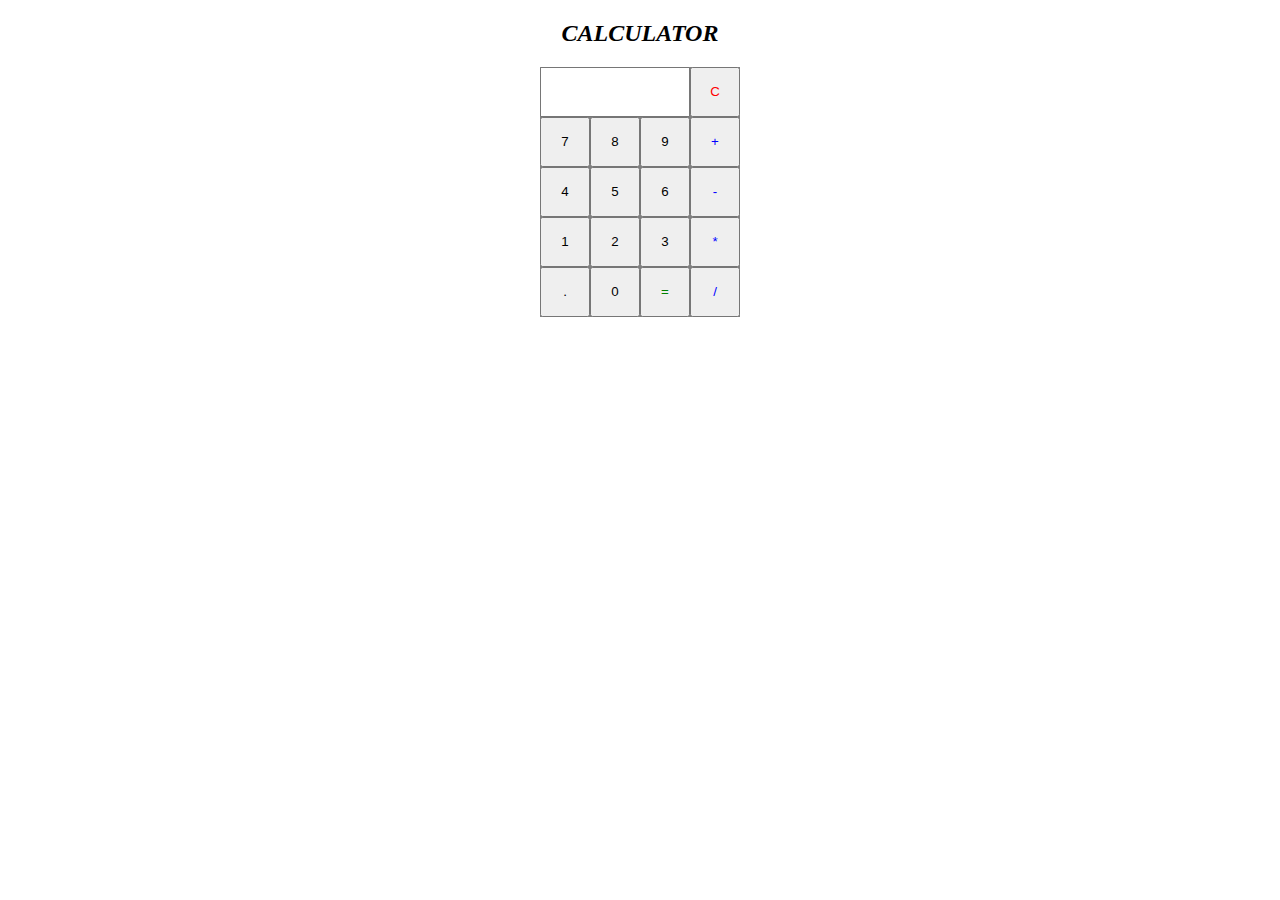
<file: html.html>
<!doctype html>
<html>
<head>
	<script src="javas.js"></script>
	<center><h2>CALCULATOR</h2></center>
        <link rel="stylesheet" href="css.css">

</head>
<body>
<center>
	<div class="main">
		<div><input  id="sol" type="text" ></div>
		<div><input  id="clr" type="button" value="C" onclick="clr()"></div>
		<div><input  id="flt" type="button" value="7"  onClick="d('7')"> </div>
		<div><input id="flt" type="button" value="8" onclick="d('8')"> </div>
		<div><input id="flt" type="button" value="9"  onclick="d('9')"> </div>
		<div><input id="sign" type="button" value="+" onclick="d('+')"> </div>			
		<div> <input id="flt" type="button" value="4" onclick="d('4')"> </div>			
		<div> <input id="flt" type="button" value="5" onclick="d('5')"> </div>			
		<div> <input id="flt" type="button" value="6" onclick="d('6')"> </div>			
		<div> <input id="sign" type="button" value="-" onclick="d('-')"> </div>			
		<div><input id="flt" type="button" value="1" onclick="d('1')"> </div>
		<div><input id="flt" type="button" value="2"  onclick="d('2')"> </div>
		<div> <input id="flt" type="button" value="3" onclick="d('3')"> </div>
		<div><input id="sign" type="button" value="*"  onclick="d('*')"> </div>
		<div><input id="flt" type="button" value="." onclick="d('.')"> </div>
		<div><input id="flt" type="button" value="0"  onclick="d('0')"> </div>
		<div><input id="equal" type="button" value="=" onclick="result()"> </div>
		<div><input id="sign" type="button" value="/"  onclick="d('/')"> </div>
		
	</div>
</center>
</body>











</html>
</file>
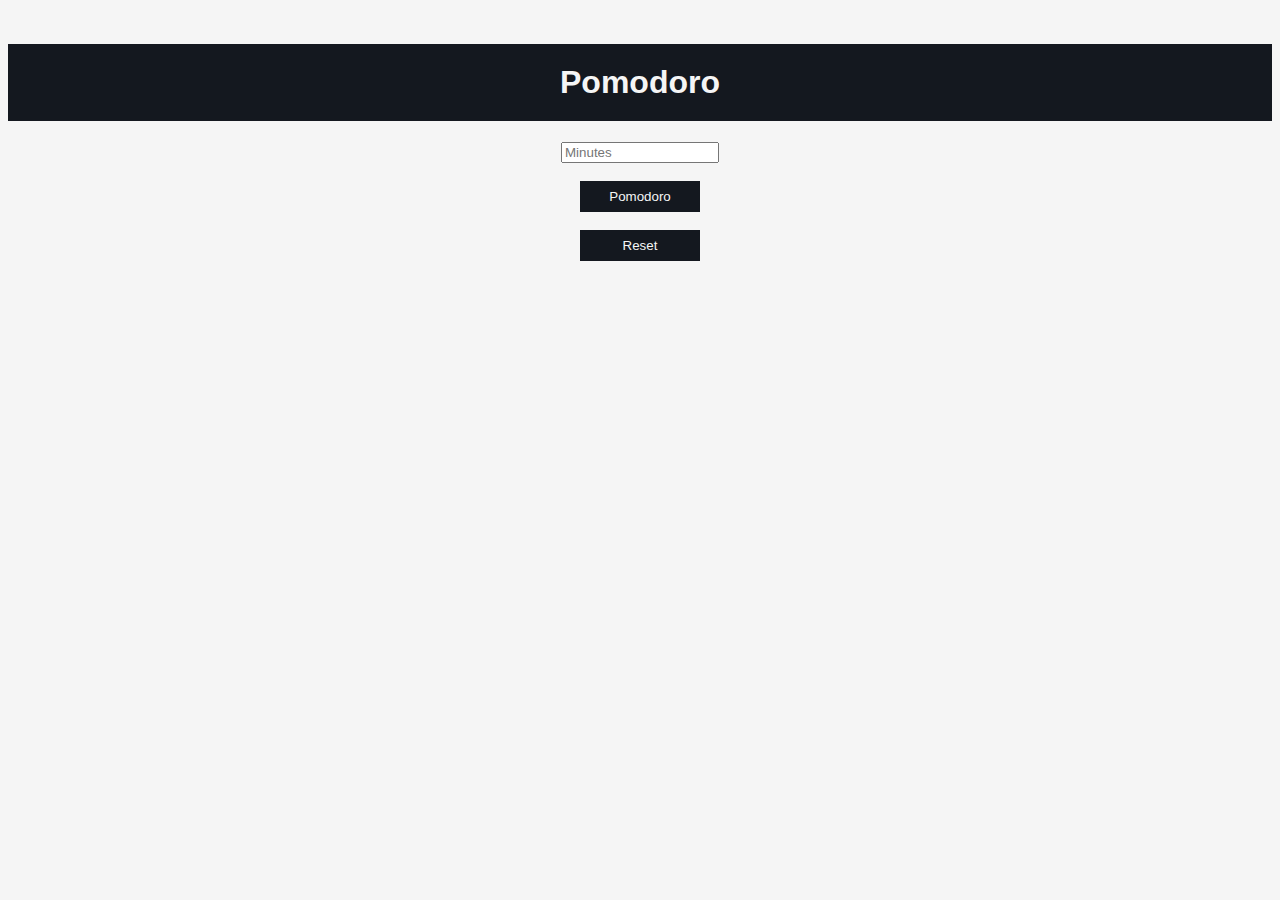
<file: timer.html>
<!doctype html>
<html>
<head>
<meta charset="utf-8">
<title>Timer </title>
<script src="https://code.jquery.com/jquery-2.2.4.min.js"></script>
<link rel="stylesheet" href="todo.css">
</head>

<body style="background-color:whitesmoke;"><br><br>
<h1 id="count2">Pomodoro</h1>
<input type="number" id="numberr" min=1 max=60 name="" placeholder="Minutes"><br><br>
<button class="btn" onclick="pomodoro()">pomodoro</button><br><br>
<button class="btn" id="reset">reset</button>
<script>
var resetbutton = document.getElementById("reset");
var num = document.getElementById("numberr").value;
var countdown = 30;
var timerId = null;
function pomodoro(){
	document.getElementById("numberr").disabled = true;
	var resetbutton = document.getElementById("reset");
	var num = document.getElementById("numberr").value;
	var countdown = num * 60 * 1000;
	var timerId = setInterval(function(){
	  countdown -= 1000;
	  var min = Math.floor(countdown / (60 * 1000));
	  var sec = Math.floor((countdown - (min * 60 * 1000)) / 1000);
	  //resetbutton.addEventListener('click',pomodoro());
	  resetbutton.addEventListener('click',function(){
			clearInterval(timerId);
			console.log(timerId);
			document.getElementById("count2").innerHTML ="Pomodoro";
			document.getElementById("numberr").disabled = false;
		});
	  if (countdown <= 0) {
	     alert("finished");

	     clearInterval(timerId);
	     document.getElementById("numberr").disabled = false;
	  }
	  else {
	     document.getElementById("count2").innerHTML =min + " : " + sec;
	  }

	}, 1000);
}


</script>
</body>
</html>
</file>
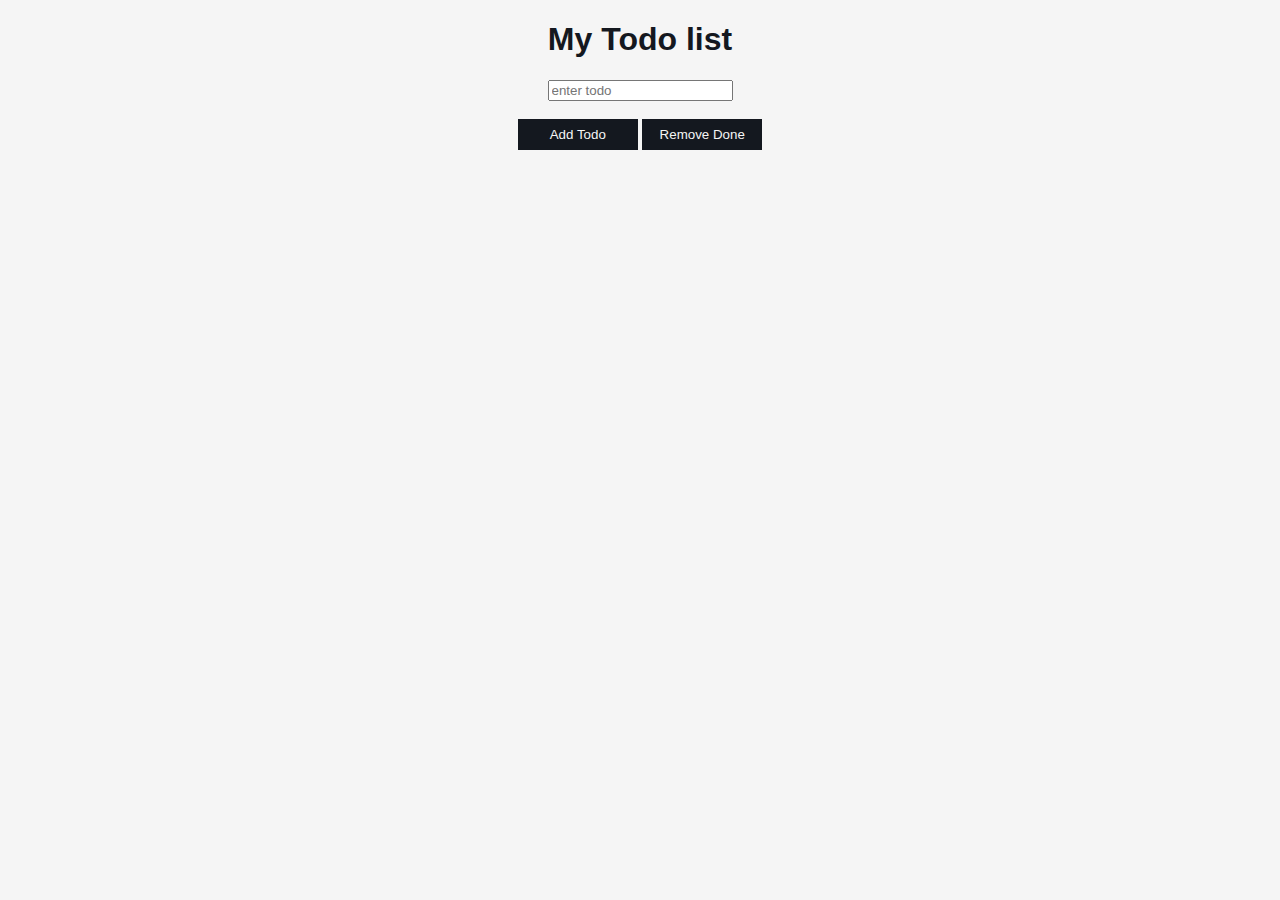
<file: todo.html>
<!DOCTYPE html>
<html lang="en">
<head>
    <meta charset="UTF-8">
    <meta name="viewport" content="width=device-width, initial-scale=1.0">
    <title>todoapp</title>
    <link rel="stylesheet" href="todo.css">
    
</head>
<body>
    <div class="container">
        <div class="controls">
            <h1>My Todo list</h1>
            <form>
                <input type="text" name="entry" id="item" placeholder="enter todo"><br><br>
                <button class="btn" type="button" id="add">add todo</button>
                <button class="btn" type="button" id="remove">remove done</button>
            </form>
            <div class="items">
                <ul id="mylist">
                    <!--
                    <li class="listitem">
                        
                            <input type="checkbox" name="checkbox">
                        <label>go to college</label>
                        
                    </li>
                    <li class="listitem">
                        <input type="checkbox" name="checkbox" checked>
                        <label>YEET</label>
                    </li>-->
                </ul>
            </div>
        </div>
    </div>
    <script src="todo.js"></script>
</body>
</html>
</file>
<file: css.css>
h2{   font-style:italic;
}



.main{
	width:200px;
	height:250px;	
        background-color:grey;
	
}
#sol{
	float:left;
	height:44px;
	width:142px;
	
	

}



#clr{
	float:right;
	height:50px;
	width:50px;
	color:red;

}
#flt{
	float:left;
	height:50px;
	width:50px;
	

}
#equal{
	float:left;
	height:50px;
	width:50px;
	color:green;
	

}
#sign{
	float:left;
	height:50px;
	width:50px;
	color:blue;
	

}

#square{
	float:left;
	height:50px;
	width:100px;
	

}
</file>
<file: todo.css>
body{
    background-color: whitesmoke;
    text-align: center;
    font-family: 'Montserrat', sans-serif;
    color: #14181f;
}
#numberr{
    width: 150px;
}
#count2{
    color: whitesmoke;
    padding: 20px;
    background-color: #14181f;
    margin-top: 0px;
    border-radius: 0%;
}
.btn{
    border: none;
    background-color: #14181f;
    color: whitesmoke;
    padding: 8px;
    width: 120px;
    text-transform: capitalize;
}
#mylist{
    text-align: left;
}
.listitem{
    color: #14181f;
}
</file>
